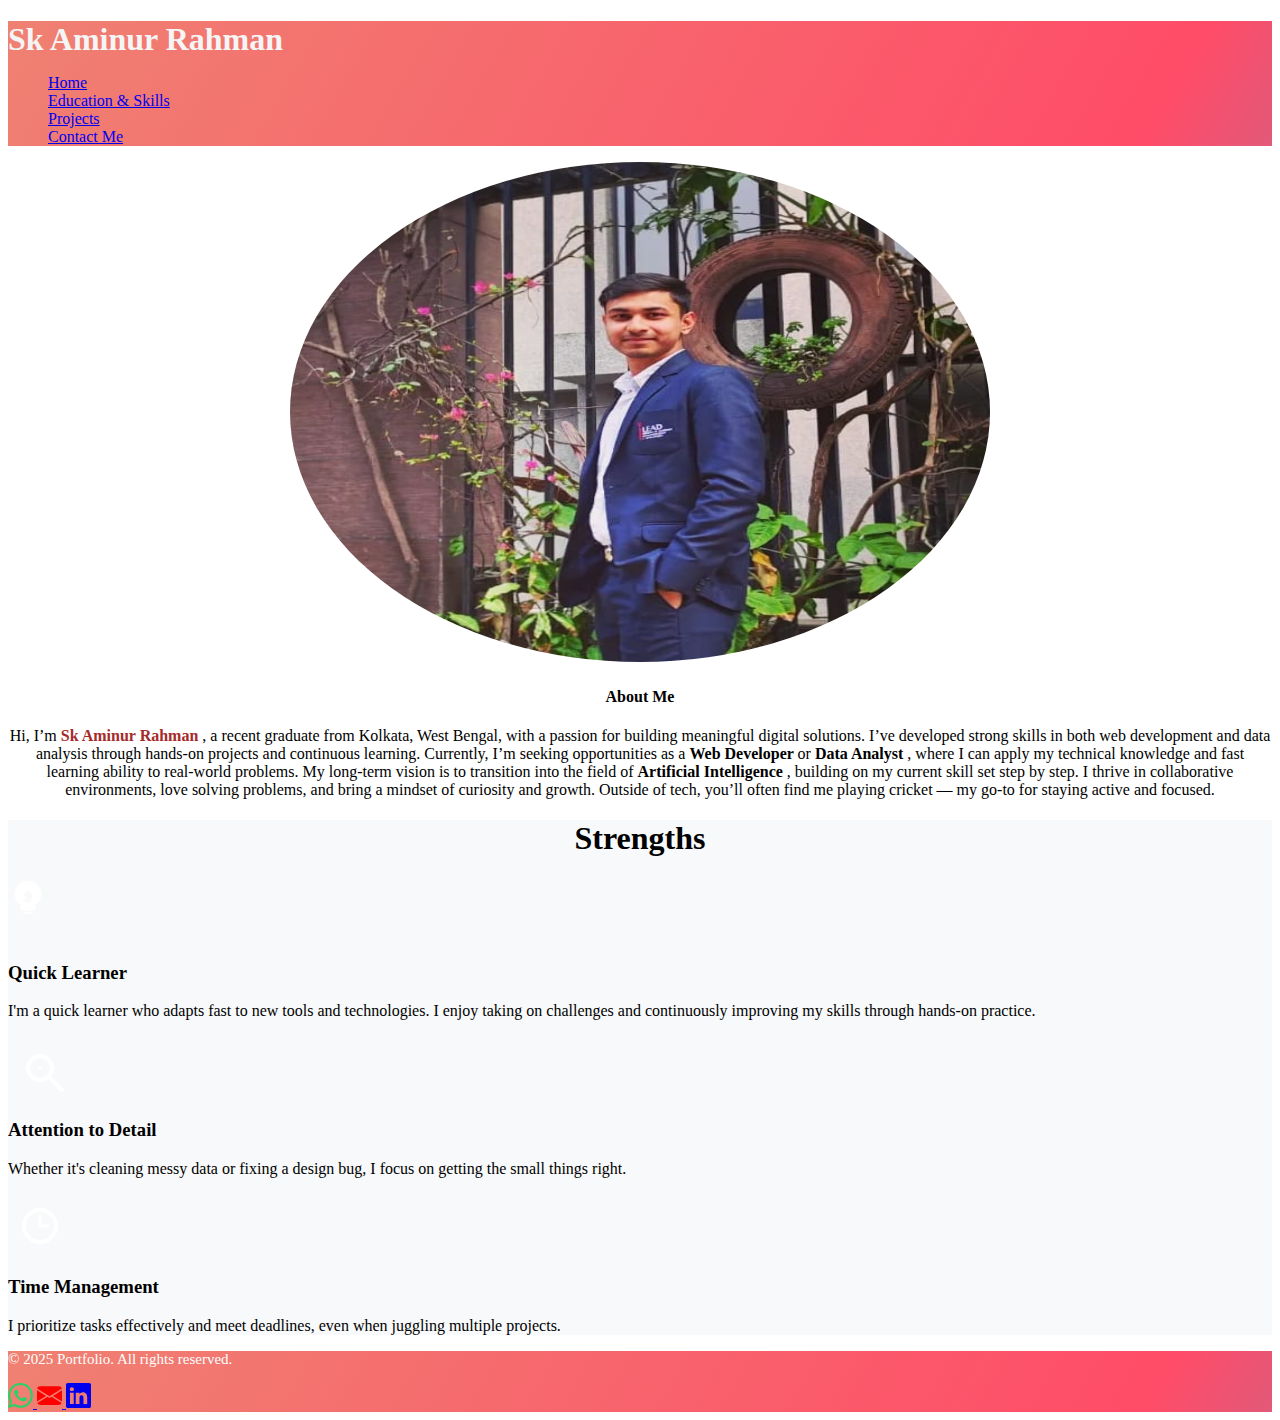
<file: index.html>
<!DOCTYPE html>
<html lang="en">
  <head>
    <meta charset="utf-8" />
    <meta name="viewport" content="width=device-width, initial-scale=1" />
    <title>Sk Aminur Rahman</title>
    <link
      href="https://cdn.jsdelivr.net/npm/bootstrap@5.3.7/dist/css/bootstrap.min.css"
      rel="stylesheet"
      integrity="sha384-LN+7fdVzj6u52u30Kp6M/trliBMCMKTyK833zpbD+pXdCLuTusPj697FH4R/5mcr"
      crossorigin="anonymous"
    />
    <link rel="stylesheet" href="./styles.css" />
  </head>
  <body>
    <section id="header" class="gradient-background mb-4">
      <div class="container">
        <header class="py-3 border-bottom text-center">
          <h1 style="color: whitesmoke; margin-bottom: 1rem">
            Sk Aminur Rahman
          </h1>
          <ul class="nav nav-pills justify-content-center">
            <li class="nav-item">
              <a href="./index.html" class="nav-link text-white active">Home</a>
            </li>
            <li class="nav-item">
              <a href="./skills.html" class="nav-link text-white"
                >Education & Skills</a
              >
            </li>
            <li class="nav-item">
              <a href="./projects.html" class="nav-link text-white">Projects</a>
            </li>
            <li class="nav-item">
              <a href="./contact.html" class="nav-link text-white"
                >Contact Me</a
              >
            </li>
          </ul>
        </header>
      </div>
    </section>
    <section id="home-about">
      <div class="container col-xxl-8 px-4 py-0">
        <div class="row flex-lg-row-reverse align-items-center g-5 py-1">
          <div class="col-10 col-sm-8 col-lg-6 mx-auto d-block">
            <img
              src="./mine.jpg"
              class="d-block mx-lg-auto img-fluid"
              alt="Bootstrap Themes"
              width="700"
              height="500"
              loading="lazy"
            />
          </div>
          <div class="col-lg-6">
            <h4 class="display-5 fw-bold text-body-emphasis lh-1 mb-3">
              About Me
            </h4>
            <p>
              Hi, I’m
              <span style="color: brown; font-weight: bold">
                Sk Aminur Rahman </span
              >, a recent graduate from Kolkata, West Bengal, with a passion for
              building meaningful digital solutions. I’ve developed strong
              skills in both web development and data analysis through hands-on
              projects and continuous learning. Currently, I’m seeking
              opportunities as a <b>Web Developer </b> or <b> Data Analyst </b>,
              where I can apply my technical knowledge and fast learning ability
              to real-world problems. My long-term vision is to transition into
              the field of <b>Artificial Intelligence </b>, building on my
              current skill set step by step. I thrive in collaborative
              environments, love solving problems, and bring a mindset of
              curiosity and growth. Outside of tech, you’ll often find me
              playing cricket — my go-to for staying active and focused.
            </p>
          </div>
        </div>
      </div>
    </section>
    <section id="strengths">
      <div class="container px-4 py-2 mt-5" id="featured-3">
        <h1 class="pb-2 border-bottom" style="text-align: center">Strengths</h1>
        <div class="row g-4 py-5 row-cols-1 row-cols-lg-3">
          <div class="feature col text-center">
            <div
              class="feature-icon d-inline-flex align-items-center justify-content-center text-bg-danger bg-gradient fs-2 mb-3 mx-auto d-block"
            >
              <svg
                xmlns="http://www.w3.org/2000/svg"
                width="40"
                height="40"
                fill="white"
                viewBox="0 0 24 24"
              >
                <path
                  d="M9 21h6v-1H9v1zm3-20C7.5 1 4 4.6 4 9c0 2.7 1.4 5 3.5 6.4V18c0 .6.4 1 1 1h7c.6 0 1-.4 1-1v-2.6C18.6 14 20 11.7 20 9c0-4.4-3.6-8-8-8zm2 13h-4v-2h4v2zm1.5-4.1-.9.4c-.1.1-.2.2-.2.4l-.1 1H11v-1c0-.2-.1-.3-.2-.4l-.9-.4c-.2-.1-.3-.3-.3-.5s.1-.4.3-.5l.9-.4c.1-.1.2-.2.2-.4v-1h2v1c0 .2.1.3.2.4l.9.4c.2.1.3.3.3.5s-.1.4-.3.5z"
                />
              </svg>
            </div>
            <h3 class="fs-2 text-body-emphasis">Quick Learner</h3>
            <p>
              I'm a quick learner who adapts fast to new tools and technologies.
              I enjoy taking on challenges and continuously improving my skills
              through hands-on practice.
            </p>
          </div>
          <div class="feature col text-center">
            <div
              class="feature-icon d-inline-flex align-items-center justify-content-center text-bg-danger bg-gradient fs-2 mb-3"
            >
              <svg
                xmlns="http://www.w3.org/2000/svg"
                width="64"
                height="64"
                viewBox="0 0 64 64"
                fill="none"
              >
                <!-- Background circle -->

                <!-- Magnifying glass handle -->
                <line
                  x1="42"
                  y1="42"
                  x2="54"
                  y2="54"
                  stroke="white"
                  stroke-width="4"
                  stroke-linecap="round"
                />

                <!-- Magnifying glass circle -->
                <circle
                  cx="32"
                  cy="32"
                  r="12"
                  stroke="white"
                  stroke-width="4"
                  fill="none"
                />

                <!-- Focused detail (tiny dot) -->
                <circle cx="32" cy="32" r="2" fill="white" />
              </svg>
            </div>
            <h3 class="fs-2 text-body-emphasis">Attention to Detail</h3>
            <p>
              Whether it's cleaning messy data or fixing a design bug, I focus
              on getting the small things right.
            </p>
          </div>
          <div class="feature col text-center">
            <div
              class="feature-icon d-inline-flex align-items-center justify-content-center text-bg-danger bg-gradient fs-2 mb-3"
            >
              <svg
                xmlns="http://www.w3.org/2000/svg"
                width="64"
                height="64"
                viewBox="0 0 64 64"
                fill="none"
              >
                <!-- Clock face -->
                <circle
                  cx="32"
                  cy="32"
                  r="16"
                  stroke="white"
                  stroke-width="4"
                  fill="none"
                />

                <!-- Clock hands -->
                <line
                  x1="32"
                  y1="32"
                  x2="32"
                  y2="22"
                  stroke="white"
                  stroke-width="3"
                  stroke-linecap="round"
                />
                <line
                  x1="32"
                  y1="32"
                  x2="40"
                  y2="32"
                  stroke="white"
                  stroke-width="3"
                  stroke-linecap="round"
                />

                <!-- Checkmark -->
                <path
                  d="M24 42 L30 48 L44 34"
                  stroke=""
                  stroke-width="3"
                  fill="none"
                  stroke-linecap="round"
                  stroke-linejoin="round"
                />
              </svg>
            </div>
            <h3 class="fs-2 text-body-emphasis">Time Management</h3>
            <p>
              I prioritize tasks effectively and meet deadlines, even when
              juggling multiple projects.
            </p>
          </div>
        </div>
      </div>
    </section>
    <section id="footer" class="gradient-background">
      <div class="container text-center text-md-start">
        <footer class="py-3 border-top text-center">
          <p class="mb-2" style="color: white; font-size: 15px">
            © 2025 Portfolio. All rights reserved.
          </p>
          <div class="d-flex justify-content-center gap-3">
            <a
              href="https://wa.me/918100440306"
              target="_blank"
              aria-label="Chat on WhatsApp"
            >
              <svg
                xmlns="http://www.w3.org/2000/svg"
                width="25"
                height="25"
                fill="#25D366"
                class="bi bi-whatsapp"
                viewBox="0 0 16 16"
              >
                <path
                  d="M13.601 2.326A7.85 7.85 0 0 0 7.994 0C3.627 0 .068 3.558.064 7.926c0 1.399.366 2.76 1.057 3.965L0 16l4.204-1.102a7.9 7.9 0 0 0 3.79.965h.004c4.368 0 7.926-3.558 7.93-7.93A7.9 7.9 0 0 0 13.6 2.326zM7.994 14.521a6.6 6.6 0 0 1-3.356-.92l-.24-.144-2.494.654.666-2.433-.156-.251a6.56 6.56 0 0 1-1.007-3.505c0-3.626 2.957-6.584 6.591-6.584a6.56 6.56 0 0 1 4.66 1.931 6.56 6.56 0 0 1 1.928 4.66c-.004 3.639-2.961 6.592-6.592 6.592m3.615-4.934c-.197-.099-1.17-.578-1.353-.646-.182-.065-.315-.099-.445.099-.133.197-.513.646-.627.775-.114.133-.232.148-.43.05-.197-.1-.836-.308-1.592-.985-.59-.525-.985-1.175-1.103-1.372-.114-.198-.011-.304.088-.403.087-.088.197-.232.296-.346.1-.114.133-.198.198-.33.065-.134.034-.248-.015-.347-.05-.099-.445-1.076-.612-1.47-.16-.389-.323-.335-.445-.34-.114-.007-.247-.007-.38-.007a.73.73 0 0 0-.529.247c-.182.198-.691.677-.691 1.654s.71 1.916.81 2.049c.098.133 1.394 2.132 3.383 2.992.47.205.84.326 1.129.418.475.152.904.129 1.246.08.38-.058 1.171-.48 1.338-.943.164-.464.164-.86.114-.943-.049-.084-.182-.133-.38-.232"
                />
              </svg>
            </a>
            <a
              href="mailto:iamaminurrahman2003@gmail.com"
              target="_blank"
              aria-label="Send Email"
            >
              <svg
                xmlns="http://www.w3.org/2000/svg"
                width="25"
                height="25"
                fill="red"
                class="bi bi-envelope-fill"
                viewBox="0 0 16 16"
              >
                <path
                  d="M.05 3.555A2 2 0 0 1 2 2h12a2 2 0 0 1 1.95 1.555L8 8.414zM0 4.697v7.104l5.803-3.558zM6.761 8.83l-6.57 4.027A2 2 0 0 0 2 14h12a2 2 0 0 0 1.808-1.144l-6.57-4.027L8 9.586zm3.436-.586L16 11.801V4.697z"
                />
              </svg>
            </a>
            <a
              href="https://www.linkedin.com/in/sk-aminur-rahman-53a72b267"
              target="_blank"
              aria-label="Visit my LinkedIn profile"
            >
              <svg
                xmlns="http://www.w3.org/2000/svg"
                width="25"
                height="25"
                fill="currentColor"
                class="bi bi-linkedin"
                viewBox="0 0 16 16"
              >
                <path
                  d="M0 1.146C0 .513.526 0 1.175 0h13.65C15.474 0 16 .513 16 1.146v13.708c0 .633-.526 1.146-1.175 1.146H1.175C.526 16 0 15.487 0 14.854zm4.943 12.248V6.169H2.542v7.225zm-1.2-8.212c.837 0 1.358-.554 1.358-1.248-.015-.709-.52-1.248-1.342-1.248S2.4 3.226 2.4 3.934c0 .694.521 1.248 1.327 1.248zm4.908 8.212V9.359c0-.216.016-.432.08-.586.173-.431.568-.878 1.232-.878.869 0 1.216.662 1.216 1.634v3.865h2.401V9.25c0-2.22-1.184-3.252-2.764-3.252-1.274 0-1.845.7-2.165 1.193v.025h-.016l.016-.025V6.169h-2.4c.03.678 0 7.225 0 7.225z"
                />
              </svg>
            </a>
          </div>
        </footer>
      </div>
    </section>
    <script
      src="https://cdn.jsdelivr.net/npm/bootstrap@5.3.7/dist/js/bootstrap.bundle.min.js"
      integrity="sha384-ndDqU0Gzau9qJ1lfW4pNLlhNTkCfHzAVBReH9diLvGRem5+R9g2FzA8ZGN954O5Q"
      crossorigin="anonymous"
    ></script>
  </body>
</html>
</file>
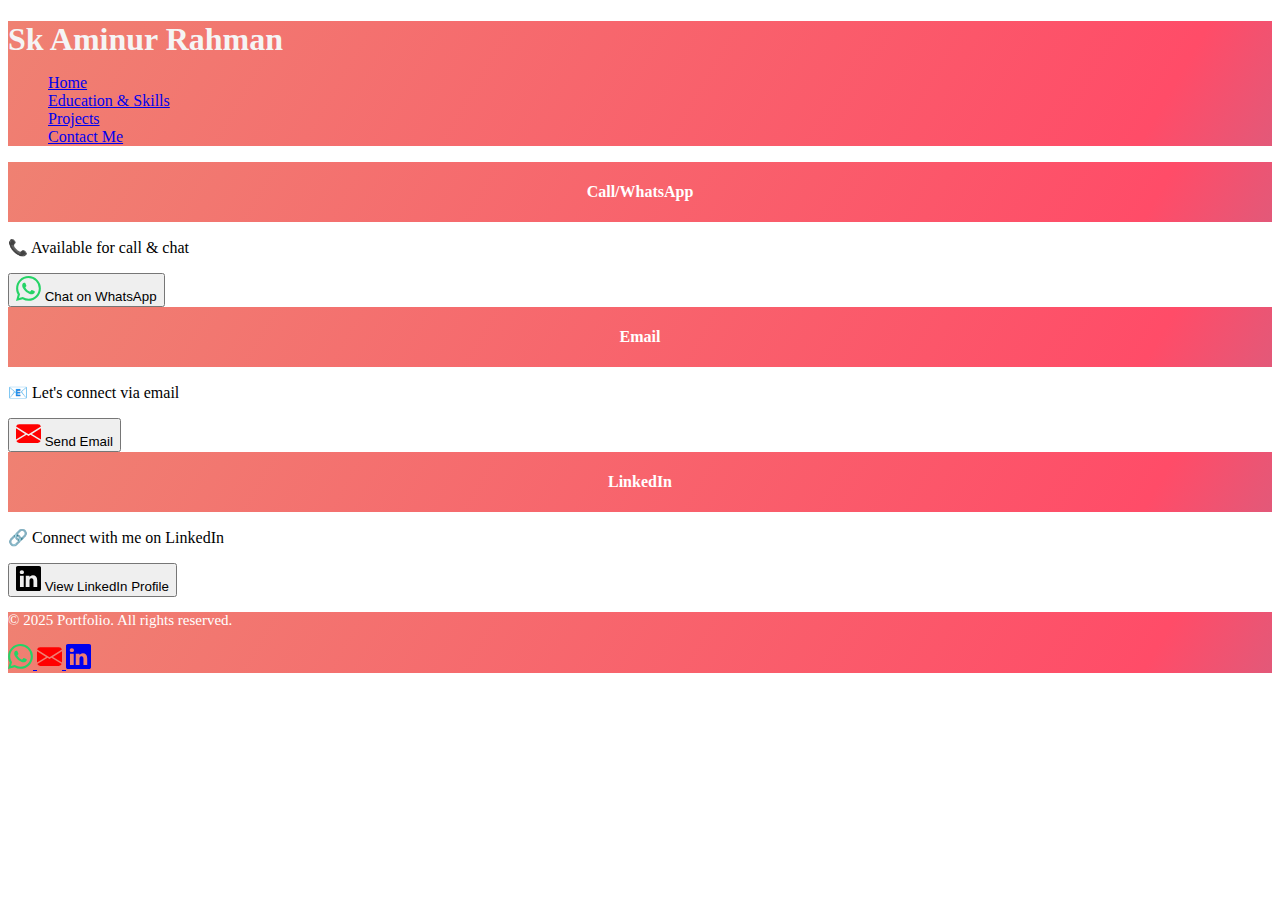
<file: contact.html>
<!DOCTYPE html>
<html lang="en">
  <head>
    <meta charset="utf-8" />
    <meta name="viewport" content="width=device-width, initial-scale=1" />
    <title>Sk Aminur Rahman</title>
    <link
      href="https://cdn.jsdelivr.net/npm/bootstrap@5.3.7/dist/css/bootstrap.min.css"
      rel="stylesheet"
      integrity="sha384-LN+7fdVzj6u52u30Kp6M/trliBMCMKTyK833zpbD+pXdCLuTusPj697FH4R/5mcr"
      crossorigin="anonymous"
    />
    <link rel="stylesheet" href="./styles.css" />
    <style>
      .card {
        height: 100%;
      }
      .card-body {
        display: flex;
        flex-direction: column;
        justify-content: space-between;
      }
      .card-header {
        height: 60px;
        display: flex;
        align-items: center;
        justify-content: center;
      }
      #contact .row {
        justify-content: center;
      }
      #footer {
        margin-top: auto;
      }
    </style>
  </head>
  <body class="d-flex flex-column min-vh-100">
    <section id="header" class="gradient-background">
      <div class="container">
        <header class="py-3 border-bottom text-center">
          <h1 style="color: whitesmoke; margin-bottom: 1rem">
            Sk Aminur Rahman
          </h1>
          <ul class="nav nav-pills justify-content-center">
            <li class="nav-item">
              <a href="./index.html" class="nav-link text-white">Home</a>
            </li>
            <li class="nav-item">
              <a href="./skills.html" class="nav-link text-white"
                >Education & Skills</a
              >
            </li>
            <li class="nav-item">
              <a href="./projects.html" class="nav-link text-white">Projects</a>
            </li>
            <li class="nav-item">
              <a href="./contact.html" class="nav-link active">Contact Me</a>
            </li>
          </ul>
        </header>
      </div>
    </section>
    <main class="flex-grow-1 d-flex align-items-center justify-content-center">
      <section id="contact" class="w-100 py-5">
        <div class="container">
          <div class="row row-cols-1 row-cols-md-3 mb-3 text-center">
            <div class="col py-2">
              <div class="card mb-4 rounded-3 shadow-sm">
                <div class="card-header gradient-background py-3">
                  <h4 style="color: white">Call/WhatsApp</h4>
                </div>
                <div class="card-body">
                  <p>📞 Available for call & chat</p>
                  <a
                    href="https://wa.me/918100440306"
                    target="_blank"
                    aria-label="Chat on WhatsApp"
                  >
                    <button
                      type="button"
                      class="w-100 btn btn-lg btn-outline-primary"
                    >
                      <svg
                        xmlns="http://www.w3.org/2000/svg"
                        width="25"
                        height="25"
                        fill="#25D366"
                        class="bi bi-whatsapp"
                        viewBox="0 0 16 16"
                      >
                        <path
                          d="M13.601 2.326A7.85 7.85 0 0 0 7.994 0C3.627 0 .068 3.558.064 7.926c0 1.399.366 2.76 1.057 3.965L0 16l4.204-1.102a7.9 7.9 0 0 0 3.79.965h.004c4.368 0 7.926-3.558 7.93-7.93A7.9 7.9 0 0 0 13.6 2.326zM7.994 14.521a6.6 6.6 0 0 1-3.356-.92l-.24-.144-2.494.654.666-2.433-.156-.251a6.56 6.56 0 0 1-1.007-3.505c0-3.626 2.957-6.584 6.591-6.584a6.56 6.56 0 0 1 4.66 1.931 6.56 6.56 0 0 1 1.928 4.66c-.004 3.639-2.961 6.592-6.592 6.592m3.615-4.934c-.197-.099-1.17-.578-1.353-.646-.182-.065-.315-.099-.445.099-.133.197-.513.646-.627.775-.114.133-.232.148-.43.05-.197-.1-.836-.308-1.592-.985-.59-.525-.985-1.175-1.103-1.372-.114-.198-.011-.304.088-.403.087-.088.197-.232.296-.346.1-.114.133-.198.198-.33.065-.134.034-.248-.015-.347-.05-.099-.445-1.076-.612-1.47-.16-.389-.323-.335-.445-.34-.114-.007-.247-.007-.38-.007a.73.73 0 0 0-.529.247c-.182.198-.691.677-.691 1.654s.71 1.916.81 2.049c.098.133 1.394 2.132 3.383 2.992.47.205.84.326 1.129.418.475.152.904.129 1.246.08.38-.058 1.171-.48 1.338-.943.164-.464.164-.86.114-.943-.049-.084-.182-.133-.38-.232"
                        />
                      </svg>
                      Chat on WhatsApp
                    </button>
                  </a>
                </div>
              </div>
            </div>
            <div class="col py-2">
              <div class="card mb-4 rounded-3 shadow-sm">
                <div class="card-header gradient-background py-3">
                  <h4 style="color: white">Email</h4>
                </div>
                <div class="card-body">
                  <p>📧 Let's connect via email</p>
                  <a
                    href="mailto:iamaminurrahman2003@gmail.com"
                    target="_blank"
                    aria-label="Send Email"
                  >
                    <button
                      type="button"
                      class="w-100 btn btn-lg btn-outline-primary"
                    >
                      <svg
                        xmlns="http://www.w3.org/2000/svg"
                        width="25"
                        height="25"
                        fill="red"
                        class="bi bi-envelope-fill"
                        viewBox="0 0 16 16"
                      >
                        <path
                          d="M.05 3.555A2 2 0 0 1 2 2h12a2 2 0 0 1 1.95 1.555L8 8.414zM0 4.697v7.104l5.803-3.558zM6.761 8.83l-6.57 4.027A2 2 0 0 0 2 14h12a2 2 0 0 0 1.808-1.144l-6.57-4.027L8 9.586zm3.436-.586L16 11.801V4.697z"
                        />
                      </svg>
                      Send Email
                    </button>
                  </a>
                </div>
              </div>
            </div>
            <div class="col py-2">
              <div class="card mb-4 rounded-3 shadow-sm">
                <div class="card-header gradient-background">
                  <h4 style="color: white">LinkedIn</h4>
                </div>
                <div class="card-body">
                  <p>🔗 Connect with me on LinkedIn</p>
                  <a
                    href="https://www.linkedin.com/in/sk-aminur-rahman-53a72b267?utm_source=share&utm_campaign=share_via&utm_content=profile&utm_medium=android_app"
                    target="_blank"
                    aria-label="Visit my LinkedIn profile"
                  >
                    <button
                      type="button"
                      class="w-100 btn btn-lg btn-outline-primary"
                    >
                      <svg
                        xmlns="http://www.w3.org/2000/svg"
                        width="25"
                        height="25"
                        fill="currentColor"
                        class="bi bi-linkedin"
                        viewBox="0 0 16 16"
                      >
                        <path
                          d="M0 1.146C0 .513.526 0 1.175 0h13.65C15.474 0 16 .513 16 1.146v13.708c0 .633-.526 1.146-1.175 1.146H1.175C.526 16 0 15.487 0 14.854zm4.943 12.248V6.169H2.542v7.225zm-1.2-8.212c.837 0 1.358-.554 1.358-1.248-.015-.709-.52-1.248-1.342-1.248S2.4 3.226 2.4 3.934c0 .694.521 1.248 1.327 1.248zm4.908 8.212V9.359c0-.216.016-.432.08-.586.173-.431.568-.878 1.232-.878.869 0 1.216.662 1.216 1.634v3.865h2.401V9.25c0-2.22-1.184-3.252-2.764-3.252-1.274 0-1.845.7-2.165 1.193v.025h-.016l.016-.025V6.169h-2.4c.03.678 0 7.225 0 7.225z"
                        />
                      </svg>
                      View LinkedIn Profile
                    </button>
                  </a>
                </div>
              </div>
            </div>
          </div>
        </div>
      </section>
    </main>
    <section id="footer" class="gradient-background">
      <div class="container text-center text-md-start">
        <footer class="py-3 border-top text-center">
          <p class="mb-2" style="color: white; font-size: 15px">
            © 2025 Portfolio. All rights reserved.
          </p>
          <div class="d-flex justify-content-center gap-3">
            <a
              href="https://wa.me/918100440306"
              target="_blank"
              aria-label="Chat on WhatsApp"
            >
              <svg
                xmlns="http://www.w3.org/2000/svg"
                width="25"
                height="25"
                fill="#25D366"
                class="bi bi-whatsapp"
                viewBox="0 0 16 16"
              >
                <path
                  d="M13.601 2.326A7.85 7.85 0 0 0 7.994 0C3.627 0 .068 3.558.064 7.926c0 1.399.366 2.76 1.057 3.965L0 16l4.204-1.102a7.9 7.9 0 0 0 3.79.965h.004c4.368 0 7.926-3.558 7.93-7.93A7.9 7.9 0 0 0 13.6 2.326zM7.994 14.521a6.6 6.6 0 0 1-3.356-.92l-.24-.144-2.494.654.666-2.433-.156-.251a6.56 6.56 0 0 1-1.007-3.505c0-3.626 2.957-6.584 6.591-6.584a6.56 6.56 0 0 1 4.66 1.931 6.56 6.56 0 0 1 1.928 4.66c-.004 3.639-2.961 6.592-6.592 6.592m3.615-4.934c-.197-.099-1.17-.578-1.353-.646-.182-.065-.315-.099-.445.099-.133.197-.513.646-.627.775-.114.133-.232.148-.43.05-.197-.1-.836-.308-1.592-.985-.59-.525-.985-1.175-1.103-1.372-.114-.198-.011-.304.088-.403.087-.088.197-.232.296-.346.1-.114.133-.198.198-.33.065-.134.034-.248-.015-.347-.05-.099-.445-1.076-.612-1.47-.16-.389-.323-.335-.445-.34-.114-.007-.247-.007-.38-.007a.73.73 0 0 0-.529.247c-.182.198-.691.677-.691 1.654s.71 1.916.81 2.049c.098.133 1.394 2.132 3.383 2.992.47.205.84.326 1.129.418.475.152.904.129 1.246.08.38-.058 1.171-.48 1.338-.943.164-.464.164-.86.114-.943-.049-.084-.182-.133-.38-.232"
                />
              </svg>
            </a>
            <a
              href="mailto:iamaminurrahman2003@gmail.com"
              target="_blank"
              aria-label="Send Email"
            >
              <svg
                xmlns="http://www.w3.org/2000/svg"
                width="25"
                height="25"
                fill="red"
                class="bi bi-envelope-fill"
                viewBox="0 0 16 16"
              >
                <path
                  d="M.05 3.555A2 2 0 0 1 2 2h12a2 2 0 0 1 1.95 1.555L8 8.414zM0 4.697v7.104l5.803-3.558zM6.761 8.83l-6.57 4.027A2 2 0 0 0 2 14h12a2 2 0 0 0 1.808-1.144l-6.57-4.027L8 9.586zm3.436-.586L16 11.801V4.697z"
                />
              </svg>
            </a>
            <a
              href="https://www.linkedin.com/in/sk-aminur-rahman-53a72b267"
              target="_blank"
              aria-label="Visit my LinkedIn profile"
            >
              <svg
                xmlns="http://www.w3.org/2000/svg"
                width="25"
                height="25"
                fill="currentColor"
                class="bi bi-linkedin"
                viewBox="0 0 16 16"
              >
                <path
                  d="M0 1.146C0 .513.526 0 1.175 0h13.65C15.474 0 16 .513 16 1.146v13.708c0 .633-.526 1.146-1.175 1.146H1.175C.526 16 0 15.487 0 14.854zm4.943 12.248V6.169H2.542v7.225zm-1.2-8.212c.837 0 1.358-.554 1.358-1.248-.015-.709-.52-1.248-1.342-1.248S2.4 3.226 2.4 3.934c0 .694.521 1.248 1.327 1.248zm4.908 8.212V9.359c0-.216.016-.432.08-.586.173-.431.568-.878 1.232-.878.869 0 1.216.662 1.216 1.634v3.865h2.401V9.25c0-2.22-1.184-3.252-2.764-3.252-1.274 0-1.845.7-2.165 1.193v.025h-.016l.016-.025V6.169h-2.4c.03.678 0 7.225 0 7.225z"
                />
              </svg>
            </a>
          </div>
        </footer>
      </div>
    </section>

    <script
      src="https://cdn.jsdelivr.net/npm/bootstrap@5.3.7/dist/js/bootstrap.bundle.min.js"
      integrity="sha384-ndDqU0Gzau9qJ1lfW4pNLlhNTkCfHzAVBReH9diLvGRem5+R9g2FzA8ZGN954O5Q"
      crossorigin="anonymous"
    ></script>
  </body>
</html>
</file>
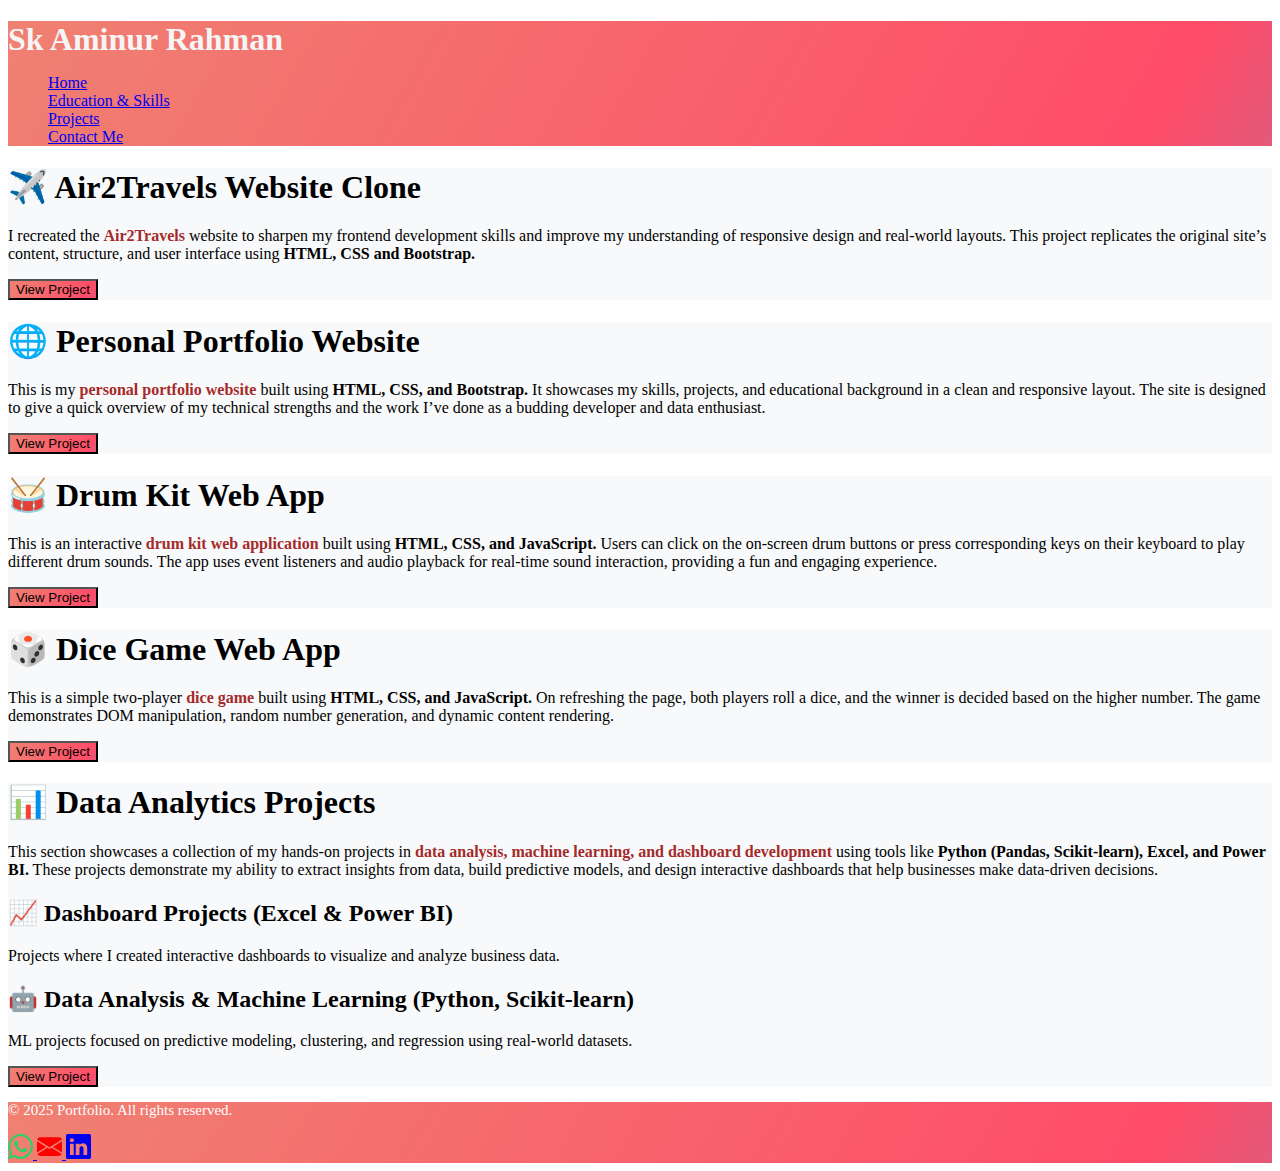
<file: projects.html>
<!DOCTYPE html>
<html lang="en">
  <head>
    <meta charset="utf-8" />
    <meta name="viewport" content="width=device-width, initial-scale=1" />
    <title>Sk Aminur Rahman</title>
    <link
      href="https://cdn.jsdelivr.net/npm/bootstrap@5.3.7/dist/css/bootstrap.min.css"
      rel="stylesheet"
      integrity="sha384-LN+7fdVzj6u52u30Kp6M/trliBMCMKTyK833zpbD+pXdCLuTusPj697FH4R/5mcr"
      crossorigin="anonymous"
    />
    <link rel="stylesheet" href="./styles.css" />
  </head>
  <body>
    <section id="header" class="gradient-background">
      <div class="container">
        <header class="py-3 border-bottom text-center">
          <h1 style="color: whitesmoke; margin-bottom: 1rem">
            Sk Aminur Rahman
          </h1>
          <ul class="nav nav-pills justify-content-center">
            <li class="nav-item">
              <a href="./index.html" class="nav-link text-white">Home</a>
            </li>
            <li class="nav-item">
              <a href="./skills.html" class="nav-link text-white"
                >Education & Skills</a
              >
            </li>
            <li class="nav-item">
              <a href="./projects.html" class="nav-link text-white active"
                >Projects</a
              >
            </li>
            <li class="nav-item">
              <a href="./contact.html" class="nav-link text-white"
                >Contact Me</a
              >
            </li>
          </ul>
        </header>
      </div>
    </section>
    <section id="web-dev">
      <div class="px-4 pt-5 my-5 text-center border-bottom">
        <h1 class="display-4 fw-bold text-body-emphasis">
          ✈️ Air2Travels Website Clone
        </h1>
        <div class="col-lg-6 mx-auto">
          <p class="mb-4">
            I recreated the
            <span style="color: brown; font-weight: bold">Air2Travels</span>
            website to sharpen my frontend development skills and improve my
            understanding of responsive design and real-world layouts. This
            project replicates the original site’s content, structure, and user
            interface using <b>HTML, CSS and Bootstrap. </b>
          </p>
          <div class="d-grid gap-2 d-sm-flex justify-content-sm-center mb-5">
            <a href="https://amin20033.github.io/Air2Travels/">
              <button
                type="button"
                class="btn btn-primary btn-lg px-4 me-sm-3 gradient-background"
                fdprocessedid="p75x58"
              >
                View Project
              </button>
            </a>
          </div>
        </div>
      </div>
    </section>
    <section id="portfolio">
      <div class="px-4 pt-5 my-5 text-center border-bottom">
        <h1 class="display-4 fw-bold text-body-emphasis">
          🌐 Personal Portfolio Website
        </h1>
        <div class="col-lg-6 mx-auto">
          <p class="mb-4">
            This is my
            <span style="color: brown; font-weight: bold">
              personal portfolio website </span
            >built using <b>HTML, CSS, and Bootstrap. </b> It showcases my
            skills, projects, and educational background in a clean and
            responsive layout. The site is designed to give a quick overview of
            my technical strengths and the work I’ve done as a budding developer
            and data enthusiast.
          </p>

          <div class="d-grid gap-2 d-sm-flex justify-content-sm-center mb-5">
            <a href="https://amin20033.github.io/portfolio/">
              <button
                type="button"
                class="btn btn-primary btn-lg px-4 me-sm-3 gradient-background"
                fdprocessedid="p75x58"
              >
                View Project
              </button>
            </a>
          </div>
        </div>
      </div>
    </section>
    <section id="drum">
      <div class="px-4 pt-5 my-5 text-center border-bottom">
        <h1 class="display-4 fw-bold text-body-emphasis">
          🥁 Drum Kit Web App
        </h1>
        <div class="col-lg-6 mx-auto">
          <p class="mb-4">
            This is an interactive
            <sp style="color: brown; font-weight: bold">
              drum kit web application
            </sp>
            built using
            <span style="font-weight: bold"> HTML, CSS, and JavaScript.</span>
            Users can click on the on-screen drum buttons or press corresponding
            keys on their keyboard to play different drum sounds. The app uses
            event listeners and audio playback for real-time sound interaction,
            providing a fun and engaging experience.
          </p>

          <div class="d-grid gap-2 d-sm-flex justify-content-sm-center mb-5">
            <a href="https://amin20033.github.io/drum/">
              <button
                type="button"
                class="btn btn-primary btn-lg px-4 me-sm-3 gradient-background"
                fdprocessedid="p75x58"
              >
                View Project
              </button>
            </a>
          </div>
        </div>
      </div>
    </section>
    <section id="dice">
      <div class="px-4 pt-5 my-5 text-center border-bottom">
        <h1 class="display-4 fw-bold text-body-emphasis">
          🎲 Dice Game Web App
        </h1>
        <div class="col-lg-6 mx-auto">
          <p class="mb-4">
            This is a simple two-player
            <span style="color: brown; font-weight: bold">dice game </span>
            built using <b>HTML, CSS, and JavaScript. </b> On refreshing the
            page, both players roll a dice, and the winner is decided based on
            the higher number. The game demonstrates DOM manipulation, random
            number generation, and dynamic content rendering.
          </p>

          <div class="d-grid gap-2 d-sm-flex justify-content-sm-center mb-5">
            <a href="https://amin20033.github.io/diceGame/">
              <button
                type="button"
                class="btn btn-primary btn-lg px-4 me-sm-3 gradient-background"
                fdprocessedid="p75x58"
              >
                View Project
              </button>
            </a>
          </div>
        </div>
      </div>
    </section>
    <section id="data">
      <div class="px-4 pt-5 my-5 text-center border-bottom">
        <h1 class="display-4 fw-bold text-body-emphasis">
          📊 Data Analytics Projects
        </h1>
        <div class="col-lg-6 mx-auto">
          <p class="mb-4">
            This section showcases a collection of my hands-on projects in
            <span style="color: brown; font-weight: bold">
              data analysis, machine learning, and dashboard development
            </span>
            using tools like
            <b>Python (Pandas, Scikit-learn), Excel, and Power BI.</b> These
            projects demonstrate my ability to extract insights from data, build
            predictive models, and design interactive dashboards that help
            businesses make data-driven decisions.
          </p>
          <h2>📈 Dashboard Projects (Excel & Power BI)</h2>
          <p>
            Projects where I created interactive dashboards to visualize and
            analyze business data.
          </p>
          <h2>🤖 Data Analysis & Machine Learning (Python, Scikit-learn)</h2>
          <p>
            ML projects focused on predictive modeling, clustering, and
            regression using real-world datasets.
          </p>
          <div class="d-grid gap-2 d-sm-flex justify-content-sm-center mb-5">
            <a href="https://github.com/amin20033/CognoRise-InfoTech">
              <button
                type="button"
                class="btn btn-primary btn-lg px-4 me-sm-3 gradient-background"
                fdprocessedid="p75x58"
              >
                View Project
              </button>
            </a>
          </div>
        </div>
      </div>
    </section>
    <section id="footer" class="gradient-background">
      <div class="container text-center text-md-start">
        <footer class="py-3 border-top text-center">
          <p class="mb-2" style="color: white; font-size: 15px">
            © 2025 Portfolio. All rights reserved.
          </p>
          <div class="d-flex justify-content-center gap-3">
            <a
              href="https://wa.me/918100440306"
              target="_blank"
              aria-label="Chat on WhatsApp"
            >
              <svg
                xmlns="http://www.w3.org/2000/svg"
                width="25"
                height="25"
                fill="#25D366"
                class="bi bi-whatsapp"
                viewBox="0 0 16 16"
              >
                <path
                  d="M13.601 2.326A7.85 7.85 0 0 0 7.994 0C3.627 0 .068 3.558.064 7.926c0 1.399.366 2.76 1.057 3.965L0 16l4.204-1.102a7.9 7.9 0 0 0 3.79.965h.004c4.368 0 7.926-3.558 7.93-7.93A7.9 7.9 0 0 0 13.6 2.326zM7.994 14.521a6.6 6.6 0 0 1-3.356-.92l-.24-.144-2.494.654.666-2.433-.156-.251a6.56 6.56 0 0 1-1.007-3.505c0-3.626 2.957-6.584 6.591-6.584a6.56 6.56 0 0 1 4.66 1.931 6.56 6.56 0 0 1 1.928 4.66c-.004 3.639-2.961 6.592-6.592 6.592m3.615-4.934c-.197-.099-1.17-.578-1.353-.646-.182-.065-.315-.099-.445.099-.133.197-.513.646-.627.775-.114.133-.232.148-.43.05-.197-.1-.836-.308-1.592-.985-.59-.525-.985-1.175-1.103-1.372-.114-.198-.011-.304.088-.403.087-.088.197-.232.296-.346.1-.114.133-.198.198-.33.065-.134.034-.248-.015-.347-.05-.099-.445-1.076-.612-1.47-.16-.389-.323-.335-.445-.34-.114-.007-.247-.007-.38-.007a.73.73 0 0 0-.529.247c-.182.198-.691.677-.691 1.654s.71 1.916.81 2.049c.098.133 1.394 2.132 3.383 2.992.47.205.84.326 1.129.418.475.152.904.129 1.246.08.38-.058 1.171-.48 1.338-.943.164-.464.164-.86.114-.943-.049-.084-.182-.133-.38-.232"
                />
              </svg>
            </a>
            <a
              href="mailto:iamaminurrahman2003@gmail.com"
              target="_blank"
              aria-label="Send Email"
            >
              <svg
                xmlns="http://www.w3.org/2000/svg"
                width="25"
                height="25"
                fill="red"
                class="bi bi-envelope-fill"
                viewBox="0 0 16 16"
              >
                <path
                  d="M.05 3.555A2 2 0 0 1 2 2h12a2 2 0 0 1 1.95 1.555L8 8.414zM0 4.697v7.104l5.803-3.558zM6.761 8.83l-6.57 4.027A2 2 0 0 0 2 14h12a2 2 0 0 0 1.808-1.144l-6.57-4.027L8 9.586zm3.436-.586L16 11.801V4.697z"
                />
              </svg>
            </a>
            <a
              href="https://www.linkedin.com/in/sk-aminur-rahman-53a72b267"
              target="_blank"
              aria-label="Visit my LinkedIn profile"
            >
              <svg
                xmlns="http://www.w3.org/2000/svg"
                width="25"
                height="25"
                fill="currentColor"
                class="bi bi-linkedin"
                viewBox="0 0 16 16"
              >
                <path
                  d="M0 1.146C0 .513.526 0 1.175 0h13.65C15.474 0 16 .513 16 1.146v13.708c0 .633-.526 1.146-1.175 1.146H1.175C.526 16 0 15.487 0 14.854zm4.943 12.248V6.169H2.542v7.225zm-1.2-8.212c.837 0 1.358-.554 1.358-1.248-.015-.709-.52-1.248-1.342-1.248S2.4 3.226 2.4 3.934c0 .694.521 1.248 1.327 1.248zm4.908 8.212V9.359c0-.216.016-.432.08-.586.173-.431.568-.878 1.232-.878.869 0 1.216.662 1.216 1.634v3.865h2.401V9.25c0-2.22-1.184-3.252-2.764-3.252-1.274 0-1.845.7-2.165 1.193v.025h-.016l.016-.025V6.169h-2.4c.03.678 0 7.225 0 7.225z"
                />
              </svg>
            </a>
          </div>
        </footer>
      </div>
    </section>
    <script
      src="https://cdn.jsdelivr.net/npm/bootstrap@5.3.7/dist/js/bootstrap.bundle.min.js"
      integrity="sha384-ndDqU0Gzau9qJ1lfW4pNLlhNTkCfHzAVBReH9diLvGRem5+R9g2FzA8ZGN954O5Q"
      crossorigin="anonymous"
    ></script>
  </body>
</html>
</file>
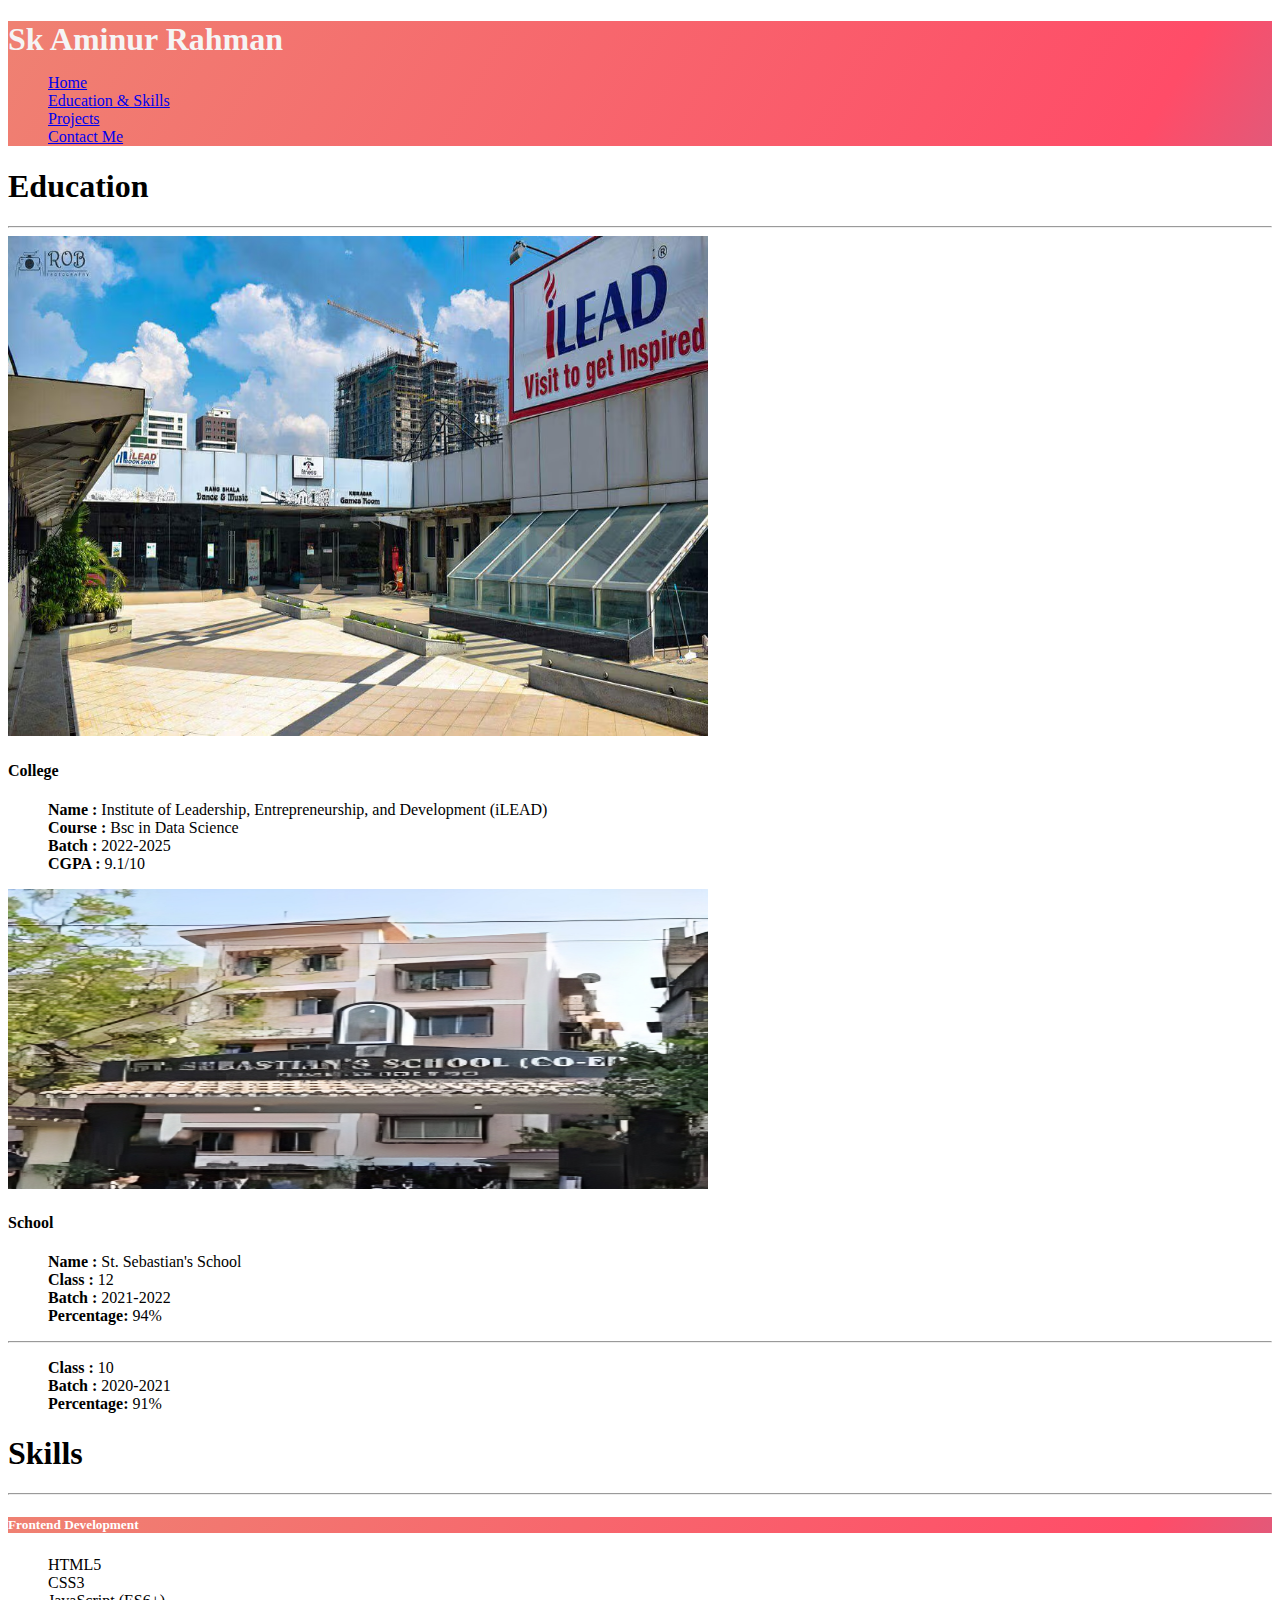
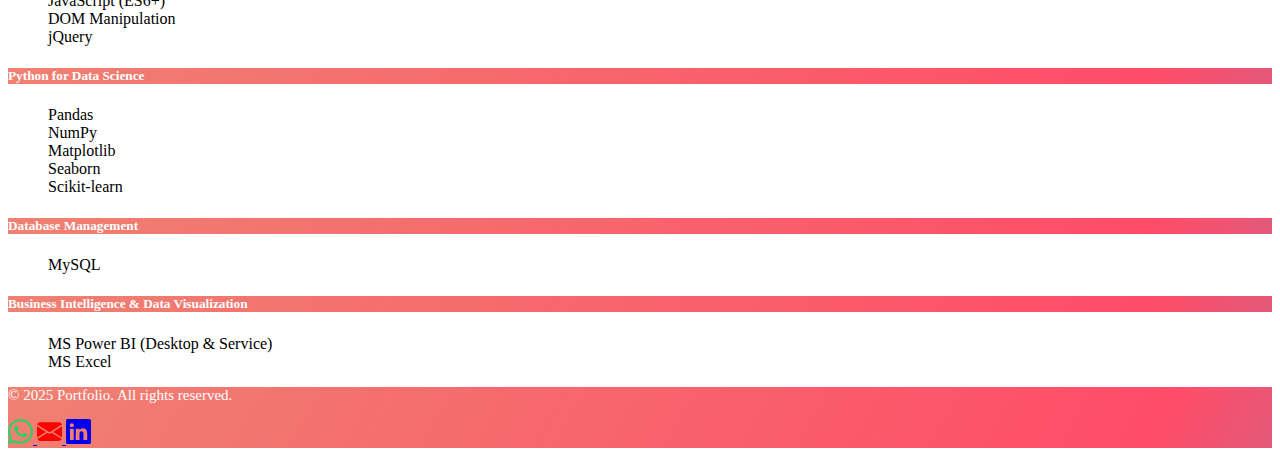
<file: skills.html>
<!DOCTYPE html>
<html lang="en">
  <head>
    <meta charset="utf-8" />
    <meta name="viewport" content="width=device-width, initial-scale=1" />
    <title>Sk Aminur Rahman</title>
    <link
      href="https://cdn.jsdelivr.net/npm/bootstrap@5.3.7/dist/css/bootstrap.min.css"
      rel="stylesheet"
      integrity="sha384-LN+7fdVzj6u52u30Kp6M/trliBMCMKTyK833zpbD+pXdCLuTusPj697FH4R/5mcr"
      crossorigin="anonymous"
    />
    <link rel="stylesheet" href="./styles.css" />
  </head>
  <body>
    <section id="header" class="gradient-background mb-4">
      <div class="container">
        <header class="py-3 border-bottom text-center">
          <h1 style="color: whitesmoke; margin-bottom: 1rem;">Sk Aminur Rahman</h1>
          <ul class="nav nav-pills justify-content-center">
            <li class="nav-item">
              <a href="./index.html" class="nav-link text-white">Home</a>
            </li>
            <li class="nav-item">
              <a href="./skills.html" class="nav-link text-white active">Education & Skills</a>
            </li>
            <li class="nav-item">
              <a href="./projects.html" class="nav-link text-white ">Projects</a>
            </li>
            <li class="nav-item">
              <a href="./contact.html" class="nav-link text-white">Contact Me</a>
            </li>
          </ul>
        </header>
      </div>
    </section>
    <section id="college"> 
      <div class="container col-xxl-8 px-4 py-0">
        <h1 class="display-5 fw-bold text-body-emphasis lh-1 mb-0">Education</h1>
        <hr>
        
        <div class="row flex-lg-row-reverse align-items-center g-5 py-5">
          
          <div class="col-10 col-sm-8 col-lg-6">
            <img
              src="./clg.avif"
              class="d-block mx-lg-auto img-fluid"
              alt="Bootstrap Themes"
              width="700"
              height="500"
              loading="lazy"
            />
          </div>
     
          <div class="col-lg-6">
            <h4 class="display-5 fw-bold text-body-emphasis lh-1 mb-3">
              College
            </h4>
            <ul>
              <li>
                <b>Name :</b> Institute of Leadership, Entrepreneurship, and
                Development (iLEAD)
              </li>
              <li><b>Course :</b> Bsc in Data Science</li>
              <li><b>Batch :</b> 2022-2025</li>
              <li><b>CGPA : </b> 9.1/10</li>
            </ul>
        </div>
      </div>
    </section>
    <section id="school">
      <div class="container col-xxl-8 px-4 py-0">
        <div class="row flex-lg-row-reverse align-items-center g-5 py-0">
          <div class="col-10 col-sm-8 col-lg-6 ">
            <img
              src="./school.png"
              class="d-block mx-lg-auto img-fluid"
              alt="Bootstrap Themes"
              width="700"
              height="500"
              loading="lazy"
            />
          </div>
          <div class="col-lg-6">
            <h4 class="display-5 fw-bold text-body-emphasis lh-1 mb-3">
              School
            </h4>
            <ul>
              <li>
                <b>Name :</b> St. Sebastian's School
              </li>
              <li><b>Class :</b> 12</li>
              <li><b>Batch :</b> 2021-2022</li>
              <li><b>Percentage: </b> 94%</li>
            </ul>
            <hr>
            <ul>
              <li><b>Class :</b> 10</li>
              <li><b>Batch :</b> 2020-2021</li>
              <li><b>Percentage: </b> 91%</li>
            </ul>
        </div>
      </div>
    </section>
    <section id="skills">
      <div class="container col-xxl-8 px-4 py-0">
        <h1 class="display-5 fw-bold text-body-emphasis lh-1 mb-4 mt-4">Skills</h1>
        <hr>
        <div class="col-lg-12">
          <div class="row row-cols-1 row-cols-md-4 mb-3 text-center">
            
            <div class="col mb-4 mt-4">
              <div class="card h-100 mb-4 rounded-3 shadow-sm">
                <div class="card-header gradient-background py-3" style="color:white">
                  <h5 class="my-0 fw-semibold text-wrap">Frontend Development</h5>
                </div>
                <div class="card-body">
                  <ul class="list-unstyled mt-3 mb-4">
                    <li>HTML5</li>
                    <li>CSS3</li>
                    <li>JavaScript (ES6+)</li>
                    <li>DOM Manipulation</li>
                    <li>jQuery</li>
                  </ul>
                </div>
              </div>
            </div>
        
            <div class="col mb-4 mt-4">
              <div class="card h-100 mb-4 rounded-3 shadow-sm">
                <div class="card-header gradient-background py-3" style="color:white">
                  <h5 class="my-0 fw-semibold text-wrap">Python for Data Science</h5>
                </div>
                <div class="card-body">
                  <ul class="list-unstyled mt-3 mb-4">
                    <li>Pandas</li>
                    <li>NumPy</li>
                    <li>Matplotlib</li>
                    <li>Seaborn</li>
                    <li>Scikit-learn</li>
                  </ul>
                </div>
              </div>
            </div>
        
            <div class="col mb-4 mt-4">
              <div class="card h-100 mb-4 rounded-3 shadow-sm">
                <div class="card-header gradient-background py-3" style="color:white">
                  <h5 class="my-0 fw-semibold text-wrap">Database Management</h5>
                </div>
                <div class="card-body">
                  <ul class="list-unstyled mt-3 mb-4">
                    <li>MySQL</li>
                  </ul>
                </div>
              </div>
            </div>
        
            <div class="col mb-4 mt-4">
              <div class="card h-100 mb-4 rounded-3 shadow-sm">
                <div class="card-header gradient-background py-3" style="color:white">
                  <h5 class="my-0 fw-semibold text-wrap">Business Intelligence & Data Visualization</h5>
                </div>
                <div class="card-body ">
                  <ul class="list-unstyled mt-3 mb-4">
                    <li>MS Power BI (Desktop & Service)</li>
                    <li>MS Excel</li>
                  </ul>
                </div>
              </div>
            </div>
        
          </div>
        </div>
        
  </div>
    </section>
    <section id="footer" class="gradient-background">
      <div class="container text-center text-md-start">
        <footer class="py-3 border-top text-center">
          <p class="mb-2" style="color: white; font-size: 15px;">
            © 2025 Portfolio. All rights reserved.
          </p>
          <div class="d-flex justify-content-center gap-3">
            <a href="https://wa.me/918100440306" target="_blank" aria-label="Chat on WhatsApp">
              <svg
              xmlns="http://www.w3.org/2000/svg"
              width="25"
              height="25"
              fill="#25D366"
              class="bi bi-whatsapp"
              viewBox="0 0 16 16"
            >
              <path
                d="M13.601 2.326A7.85 7.85 0 0 0 7.994 0C3.627 0 .068 3.558.064 7.926c0 1.399.366 2.76 1.057 3.965L0 16l4.204-1.102a7.9 7.9 0 0 0 3.79.965h.004c4.368 0 7.926-3.558 7.93-7.93A7.9 7.9 0 0 0 13.6 2.326zM7.994 14.521a6.6 6.6 0 0 1-3.356-.92l-.24-.144-2.494.654.666-2.433-.156-.251a6.56 6.56 0 0 1-1.007-3.505c0-3.626 2.957-6.584 6.591-6.584a6.56 6.56 0 0 1 4.66 1.931 6.56 6.56 0 0 1 1.928 4.66c-.004 3.639-2.961 6.592-6.592 6.592m3.615-4.934c-.197-.099-1.17-.578-1.353-.646-.182-.065-.315-.099-.445.099-.133.197-.513.646-.627.775-.114.133-.232.148-.43.05-.197-.1-.836-.308-1.592-.985-.59-.525-.985-1.175-1.103-1.372-.114-.198-.011-.304.088-.403.087-.088.197-.232.296-.346.1-.114.133-.198.198-.33.065-.134.034-.248-.015-.347-.05-.099-.445-1.076-.612-1.47-.16-.389-.323-.335-.445-.34-.114-.007-.247-.007-.38-.007a.73.73 0 0 0-.529.247c-.182.198-.691.677-.691 1.654s.71 1.916.81 2.049c.098.133 1.394 2.132 3.383 2.992.47.205.84.326 1.129.418.475.152.904.129 1.246.08.38-.058 1.171-.48 1.338-.943.164-.464.164-.86.114-.943-.049-.084-.182-.133-.38-.232"
              />
            </svg> 
            </a>
            <a href="mailto:iamaminurrahman2003@gmail.com" target="_blank" aria-label="Send Email">
              <svg
                  xmlns="http://www.w3.org/2000/svg"
                  width="25"
                  height="25"
                  fill="red"
                  class="bi bi-envelope-fill"
                  viewBox="0 0 16 16"
                >
                  <path
                    d="M.05 3.555A2 2 0 0 1 2 2h12a2 2 0 0 1 1.95 1.555L8 8.414zM0 4.697v7.104l5.803-3.558zM6.761 8.83l-6.57 4.027A2 2 0 0 0 2 14h12a2 2 0 0 0 1.808-1.144l-6.57-4.027L8 9.586zm3.436-.586L16 11.801V4.697z"
                  />
                </svg>
            
            </a>
            <a href="https://www.linkedin.com/in/sk-aminur-rahman-53a72b267" target="_blank" aria-label="Visit my LinkedIn profile">
              <svg
              xmlns="http://www.w3.org/2000/svg"
              width="25"
              height="25"
              fill="currentColor"
              class="bi bi-linkedin"
              viewBox="0 0 16 16"
            >
              <path
                d="M0 1.146C0 .513.526 0 1.175 0h13.65C15.474 0 16 .513 16 1.146v13.708c0 .633-.526 1.146-1.175 1.146H1.175C.526 16 0 15.487 0 14.854zm4.943 12.248V6.169H2.542v7.225zm-1.2-8.212c.837 0 1.358-.554 1.358-1.248-.015-.709-.52-1.248-1.342-1.248S2.4 3.226 2.4 3.934c0 .694.521 1.248 1.327 1.248zm4.908 8.212V9.359c0-.216.016-.432.08-.586.173-.431.568-.878 1.232-.878.869 0 1.216.662 1.216 1.634v3.865h2.401V9.25c0-2.22-1.184-3.252-2.764-3.252-1.274 0-1.845.7-2.165 1.193v.025h-.016l.016-.025V6.169h-2.4c.03.678 0 7.225 0 7.225z"
              />
            </svg>
            </a>
          </div>
        </footer>
        
      </div>
    </section>

    <script
      src="https://cdn.jsdelivr.net/npm/bootstrap@5.3.7/dist/js/bootstrap.bundle.min.js"
      integrity="sha384-ndDqU0Gzau9qJ1lfW4pNLlhNTkCfHzAVBReH9diLvGRem5+R9g2FzA8ZGN954O5Q"
      crossorigin="anonymous"
    ></script>
  </body>
</html>
</file>
<file: styles.css>
.gradient-background {
  background: linear-gradient(300deg, #00bfff, #ff4c68, #ef8172);
  background-size: 180% 180%;
  animation: gradient-animation 3s ease infinite;
}

@keyframes gradient-animation {
  0% {
    background-position: 0% 50%;
  }
  50% {
    background-position: 100% 50%;
  }
  100% {
    background-position: 0% 50%;
  }
}
img {
  border-radius: 50%;
}
#college img {
  border-radius: 0%;
}
#school img {
  border-radius: 0%;
  height: 300px;
}
.feature-icon {
  width: 4rem;
  height: 4rem;
  border-radius: 0.75rem;
}
#strengths {
  background-color: #f8f9fa;
}
ul {
  list-style: none;
}
#web-dev,
#drum,
#dice,
#portfolio,
#data {
  background-color: #f8f9fa;
}
#home-about {
  text-align: center;
}
@media (max-width: 700px) {
  img {
    margin-left: 0%;
    width: 100%;
  }
  #header h1 {
    text-align: center;
  }
  #footer ul {
    margin-left: 20%;
  }
  .c {
    text-align: center;
    width: 100%;
  }
  .nav-item {
    width: 100%;
    text-align: center;
  }
}
</file>
